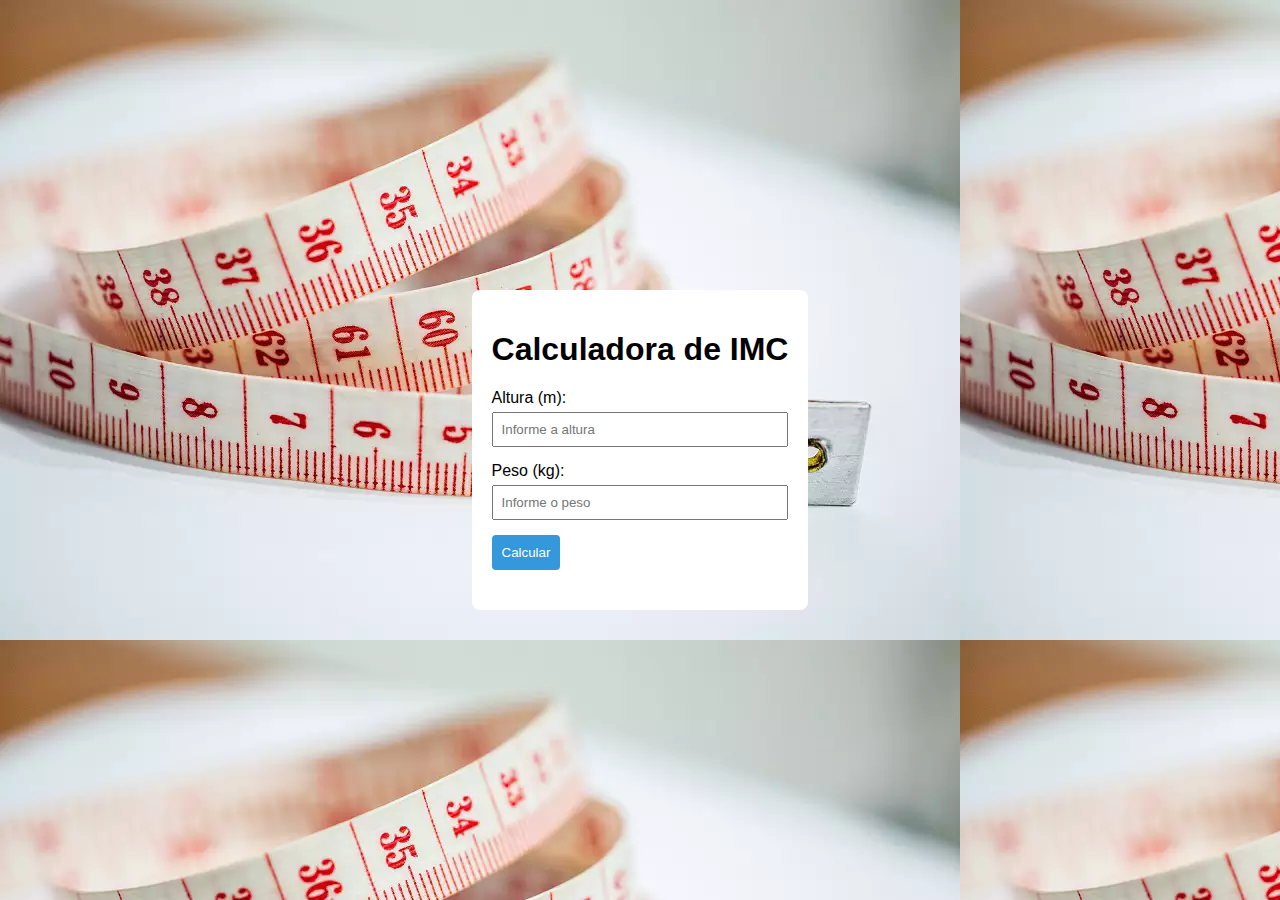
<file: calculo_imc/index.html>
<!DOCTYPE html>
<html lang="en">
<head>
    <meta charset="UTF-8">
    <meta name="viewport" content="width=device-width, initial-scale=1.0">
    <link rel="stylesheet" href="style.css">
    <title>Calculadora de IMC</title>
</head>
<body>

    <div class="container">
        <h1>Calculadora de IMC</h1>
        <form id="imcForm">
            <label for="altura">Altura (m):</label>
            <input type="text" id="altura" placeholder="Informe a altura" required>

            <label for="peso">Peso (kg):</label>
            <input type="text" id="peso" placeholder="Informe o peso" required>

            <button type="button" onclick="calcularIMC()">Calcular</button>
        </form>

        <div id="resultado"></div>
    </div>

    <script src="script.js"></script>
</body>
</html>
</file>
<file: calculo_imc/style.css>
body {
    font-family: Arial, sans-serif;
    background-color: #f4f4f4;
    margin: 0;
    padding: 0;
    display: flex;
    align-items: center;
    justify-content: center;
    height: 100vh;
    background-image: url(./img/fundo.png);
}

.container {
    background-color: #fff;
    padding: 20px;
    border-radius: 8px;
    box-shadow: 0 0 10px rgba(4, 37, 225, 0);
}

label {
    display: block;
    margin-bottom: 5px;
}

input {
    width: 100%;
    padding: 8px;
    margin-bottom: 15px;
    box-sizing: border-box;
}

button {
    background-color: #3498db;
    color: #fff;
    padding: 10px;
    border: none;
    border-radius: 4px;
    cursor: pointer;
  
}

button:hover {
    background-color: rgb(8, 47, 191);
}

#resultado {
    margin-top: 20px;
    font-weight: bold;
}
</file>
